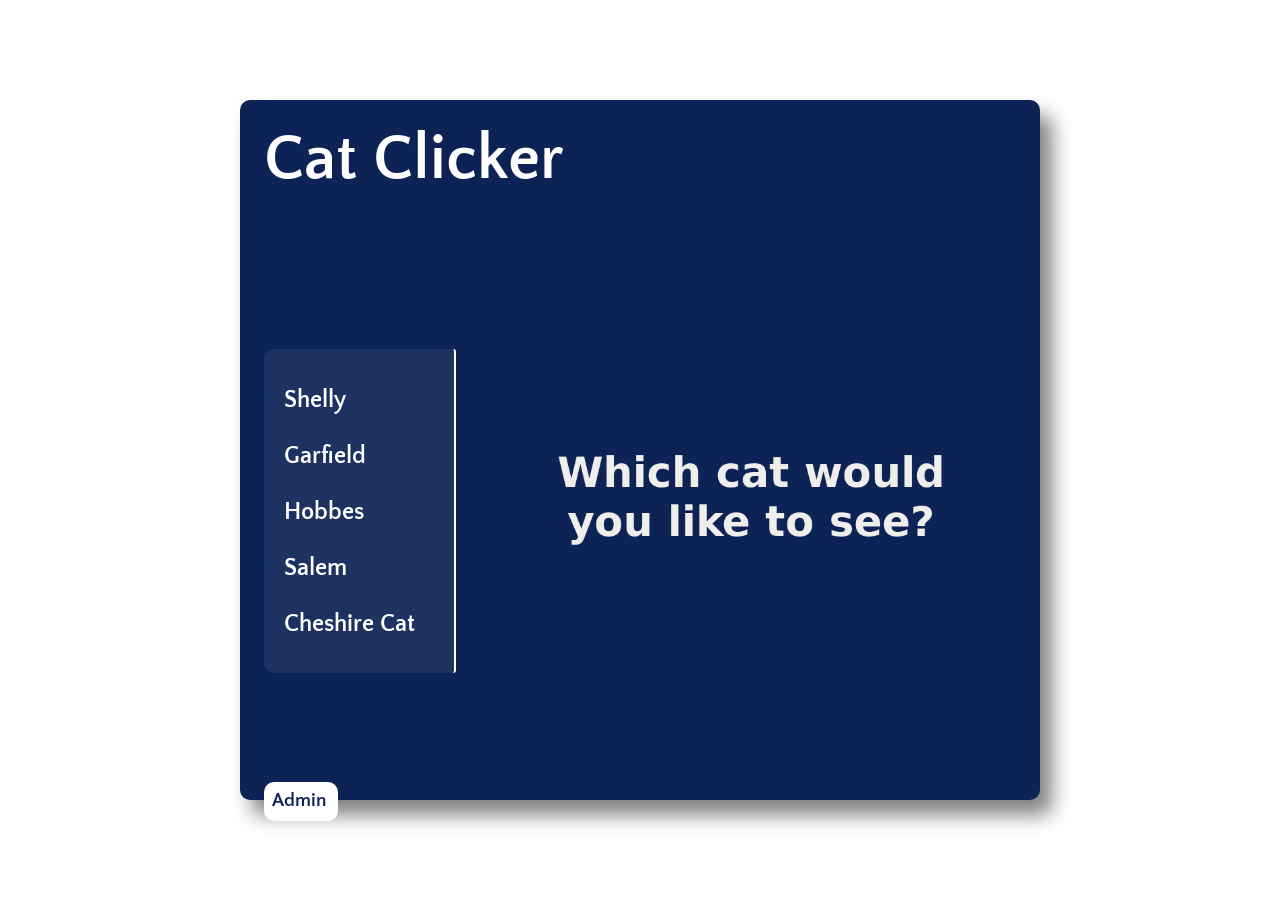
<file: index.html>
<!DOCTYPE html>
<html lang="en">

<head>
  <meta charset="UTF-8">
  <meta name="viewport" content="width=device-width, initial-scale=1.0">
  <title>Cat Clicker</title>
  <meta name="description" content="This is a web app for the Udacity FEND course">
  <link href="https://fonts.googleapis.com/css?family=Quattrocento+Sans:400,700" rel="stylesheet">
  <link rel="stylesheet" href="css/style.css">
</head>

<body>
  <div class="container">

    <h1>Cat Clicker</h1>

    <section id="the-cat-box">

      <aside id="cat-list"></aside>

      <aside id="admin" onsubmit="octopus.saveButtonListener();">
        <label for="new-name">Name</label>
        <input type="text" name="new-name" id="new-name"><br><br>

        <label for="new-pic-url">Picture URL</label>
        <input type="text" name="new-pic-url" id="new-pic-url"><br><br>

        <label for="new-click-count">Click Count</label>
        <input type="number" name="new-click-count" id="new-click-count" min="0"><br><br><br>

        <div id="button-area">
          <button type="submit" id="save-button">Save</button>
          <button id="cancel-button">Cancel</button>
        </div>

      </aside>

      <div id="cat-display">
        <img id="cat-pic" src="" alt="">
        <span id="click-count"></span>
      </div>
    </section>
        <button id="admin-button">Admin</button>

  </div>

  <script src="js/mvoapp.js"></script>
  
</body>

</html>
</file>
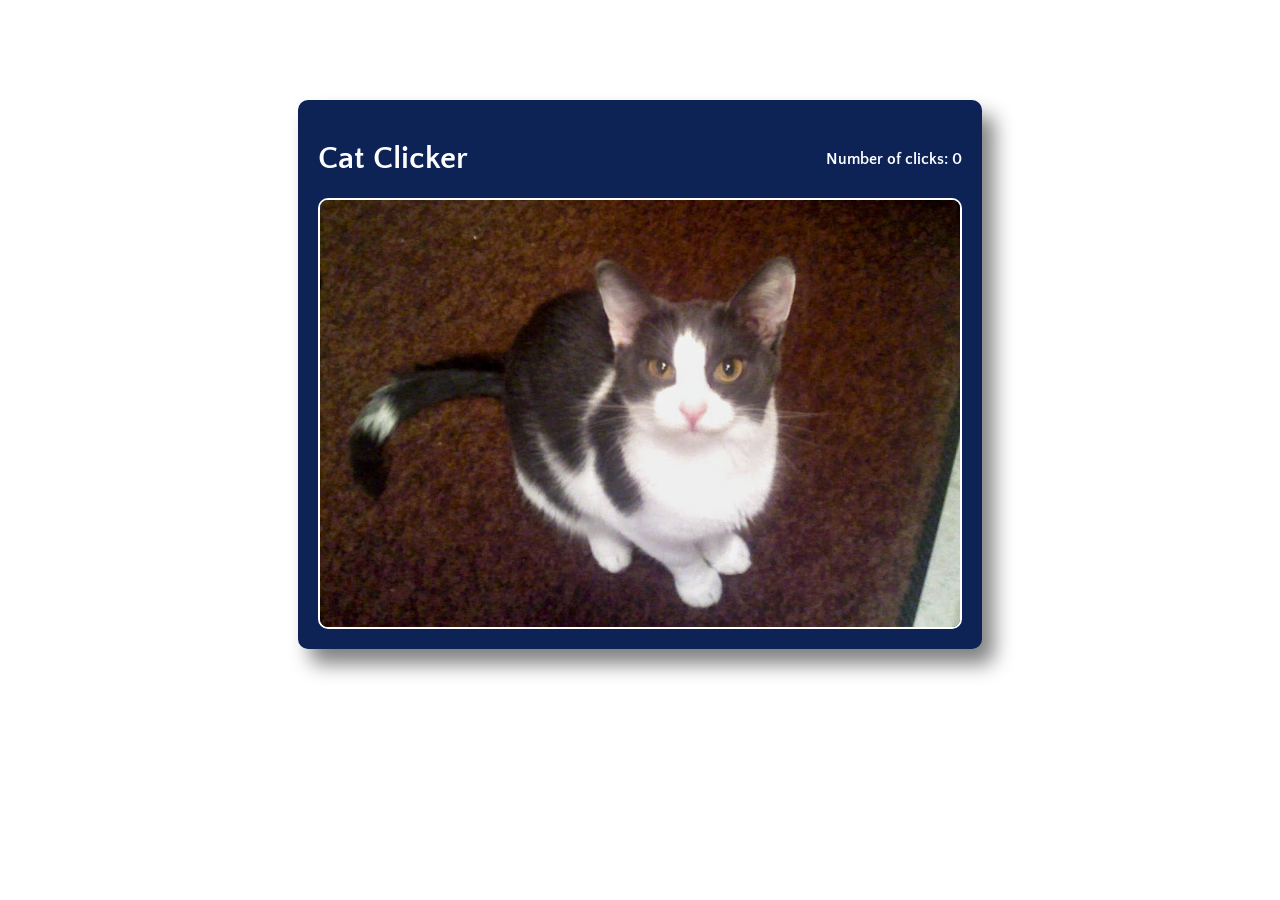
<file: 01 cat clicker/index.html>
<!DOCTYPE html>
<html lang="en">

<head>
  <meta charset="UTF-8">
  <meta name="viewport" content="width=device-width, initial-scale=1.0">
  <title>Cat Clicker</title>
  <meta name="description" content="This is a web app for the Udacity FEND course">
  <link href="https://fonts.googleapis.com/css?family=Quattrocento+Sans:400,700" rel="stylesheet">
  <link rel="stylesheet" href="css/style.css">
</head>

<body>
  <div class="container">
    <header>
      <h1>Cat Clicker</h1>
      <div>Number of clicks: <span id="counter">0</span></div>
    </header>
    <img src="img/shelly.jpg" alt="a cat" id="cat-pic">
  </div>
  <script src="js/app.js"></script>
</body>

</html>
</file>
<file: css/style.css>
* {
  box-sizing: border-box;
  font-family: 'Quattrocento Sans', sans-serif;
}

body {
  width: 800px;
  margin: 0 auto 0 auto;
  margin-top: 100px;
}

/* the section with our title, pictures, and other info */
.container {
  height: 700px;
  display: flex;
  flex-flow: column;
  padding: 3% 3% 2.5% 3%;
  background-color: #0D2356;
  box-shadow: 12px 15px 20px 0 gray;
  border-radius: 10px 10px 10px 10px;
}

/* simple styling of the page title */
h1 {
  color: white;
  font-weight: bold;
  font-size: 48pt;
  margin-top: 0;
  margin-bottom: 0;
}

/* the container for the pictures; basically sets behavior of the items inside it */
#the-cat-box {
  margin-top: 6%;
  display: flex;
  flex-direction: row;
  flex-wrap: wrap;
  justify-content: space-between;
  align-items: center;
  height: 100%;
}

aside, form {
  color: white;
  font-weight: bold;
  width: 25.5%;
  border-right: 2px solid white;
  font-size: 18pt;
  background-color: #FFFFFF11;
  padding: 10px 0 10px 10px;
  border-radius: 10px 3px 3px 10px;
}

#cat-list {
  display: block;
}

#admin {
  display: none;
  color: #ff4e00;
}

/* this is the highlight that pops up on clicked list entries */
#cat-list > p {
  padding-left: 10px;
  padding-top: 4px;
  padding-bottom: 2px;
  border-radius: 10px 0 0 10px;
}

/* the section for edit cat information via the admin button */
#admin > input {
  outline: none;
  border: none;
  border-bottom: 2px solid #ff4e00;
  background: none;
  color: #ff4e00;
  font-weight: bolder;
  font-size: 14pt;
  margin-left: 10px;
  margin: 4px;
  margin: 2px;
  width: 86%;
  margin-left: 4%;
  padding: 8px 8px 4px 8px;
}

#admin > input:focus {
  background: #ff4e0055;
  color: white;
  border-radius: 4px;
}

/* #admin > input::placeholder {
  color: #ff4e00aa;
}

#admin > input:focus::placeholder {
  color: #FFFFFF55;
} */

#button-area {
  padding-right: 12%;
  display: flex;
  justify-content: space-between;
}

button {
  outline: none;
  border: none;
  padding: 6px 10px 6px 8px;
  background-color: #ff4e00;
  border-radius: 10px;
  color: #0D2356;
  font-weight: bold;
  font-size: 14pt;
}

#admin-button {
  align-self: flex-start;
  padding: 8px 12px 10px 8px;
  color: #0d2356;
  background-color: white;
  font-weight: bolder;
}

/* the container for each individual picture and it's information */
#cat-display {
  width: 71.5%;
  padding-bottom: 0px;
  position: relative; 
  /* the above line allows us to position the name and count relative to the
      limits of this container, rather than of the whole page; useful for the
      overlayed info effects i'm going for here
  */
}

/* defines the styling of the image itself */
#cat-pic {
  width: 100%;
  border-radius: 10px 10px 10px 10px;
}

/* position the count total on top of the image and defines it's styling */
#click-count {
  visibility: hidden;
  position: absolute;
  color: #191C57;
  background: rgba(255, 255, 255, 0.8);
  border-radius: 0px 10px 10px 0px;
  bottom: 16px;
  padding: 6px 10px 4px 22px;
  text-align: center;
  font-size: 14pt;
  font-weight: bold;
}
</file>
<file: 01 cat clicker/css/style.css>
* {
  box-sizing: border-box;
  font-family: 'Quattrocento Sans', sans-serif;
}

body {
  width: 684px;
  margin: 0 auto 0 auto;
  margin-top: 100px;
}

.container {
  display: flex;
  flex-flow: column;
  padding: 20px;
  background-color: #0D2356;
  box-shadow: 12px 15px 20px 0 gray;
  border-radius: 10px 10px 10px 10px;
}

header {
  display: flex;
  flex-direction: row;
  justify-content: space-between;
  align-items: center;
  color: white;
  font-weight: bold;
}

img {
  width: 100%;
  border-radius: 10px 10px 10px 10px;
  border: 2px solid white;
}
</file>
